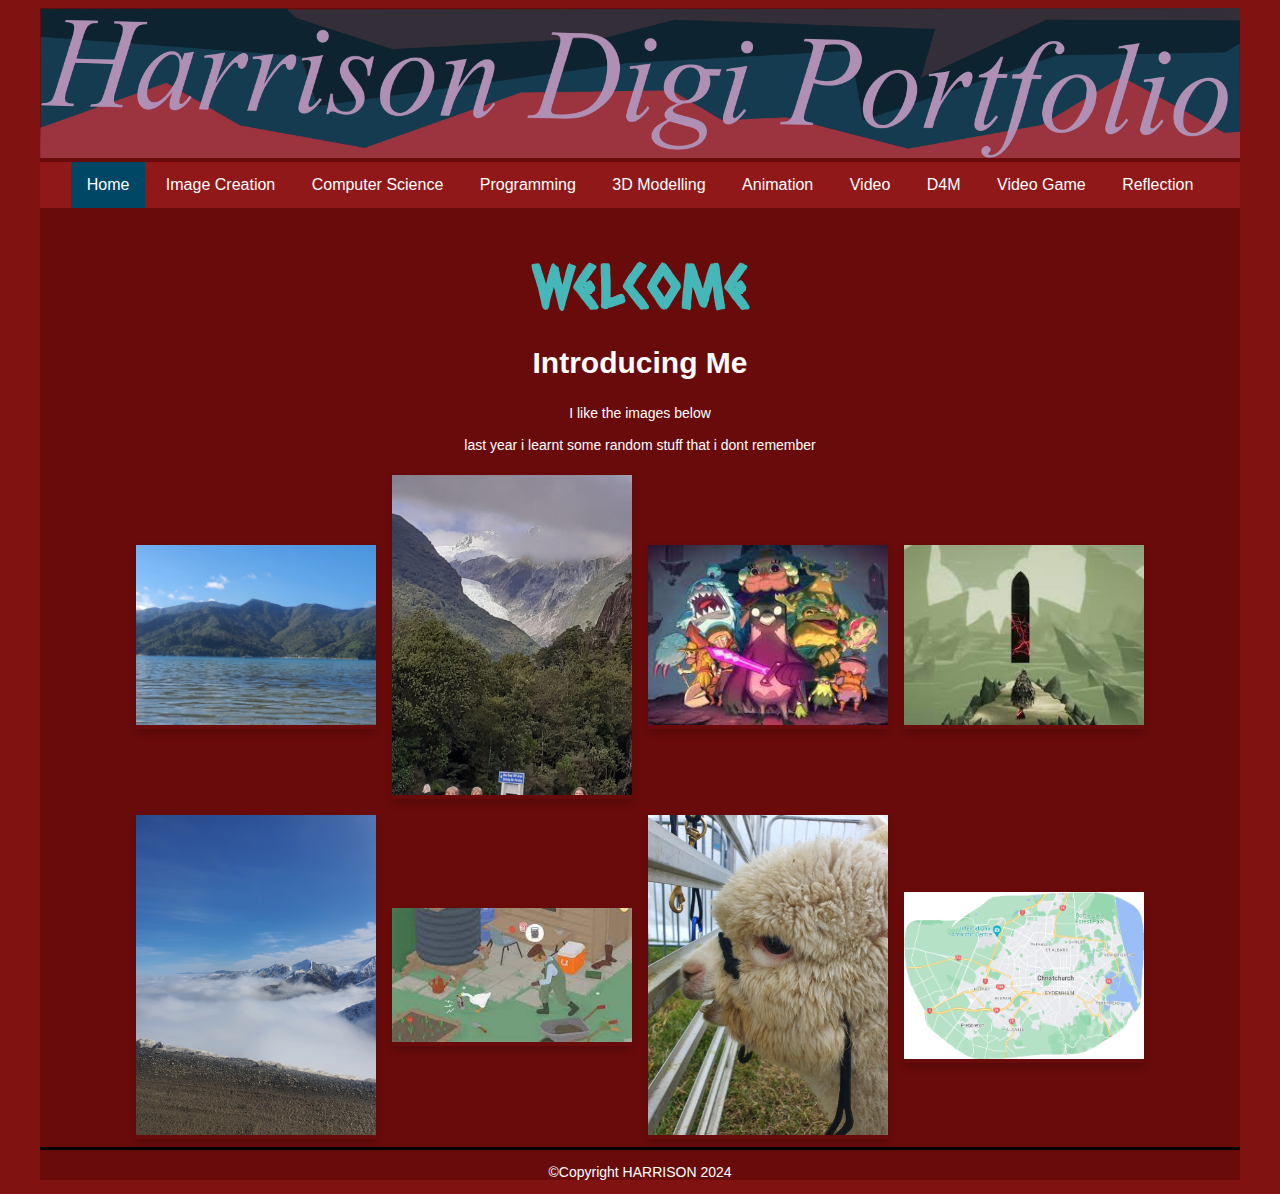
<file: index.html>
<!DOCTYPE html>
<html>
  <head>
    <meta charset="utf-8">
    <meta name="viewport" content="width=device-width">
    <title>main page/ index</title>
    <link href="css/style.css" rel="stylesheet" type="text/css" />
    <!-- The relates to the Google Font used in h1 -->
    <link href='https://fonts.googleapis.com/css?family=Caesar Dressing' rel='stylesheet'>
    <div class="header">
      <img src="images/banner.png">
    </div>
  </head>
  <div class="wrapper">
    <body>
      <!-- The Nav Bar goes here -->
      <nav>
        <ul>
          <li id='active'><a href="index.html">Home</a></li>
          <li><a href="imagecreation.html">Image Creation</a></li>
          <li><a href="computerscience.html">Computer Science</a></li>
          <li><a href="programming.html">Programming</a></li>
          <li><a href="3dmodelling.html">3D Modelling</a></li>
          <li><a href="animation.html">Animation</a></li>
          <li><a href="videoaudio.html">Video</a></li>
          <li><a href="designformanufacturing.html">D4M</a></li>
          <li><a href="videogame.html">Video Game</a></li>
          <li><a href="reflection.html">Reflection</a></li>
        </ul>
    </nav>
    <main>
      <!-- page heading- add name here! -->
      <h1>Welcome</h1>
      <h2>Introducing Me</h2>
      <!-- now the Information text box-->
      <div class=information>
        <p>
            I like the images below <br><br>
             last year i learnt some random stuff that i dont remember
        </p>  
      </div>   
        <!-- This is the container for all the images you want to add- it's a flexbox so add as many as you want -->
      <div class='container'>
        <!-- item 1 starts here-->
        <div class='item'>
          <img src="images/MOMORANGI.jpg" alt="please replace me"width="200">       
        </div> 
        <!-- end of item 1 -->    
        <!-- item 2 starts here-->
        <div class='item'>
          <img src="images/RANDOM ASS MOUNTAIN.jpg" alt="RANDOM ASS MOUNTAIN"width="200">      
        </div> 
        <!-- end of item 2 -->    
        <!-- item 3 starts here-->
        <div class='item'>
          <img src="images/sword .jpg" alt="sword"width="200">      
        </div>  
        <!-- end of item 3 -->
        <!-- item 4 starts here-->
        <div class='item'>
          <img src="images/sword 2.jpg" alt="sword 2"width="200">      
        </div>  
        <!-- end of item 4 -->
        <!-- item 5 starts here-->
        <div class='item'>
          <img src="images/HUTT.jpg" alt="MT HUTT"width="200">      
        </div>  
        <!-- end of item 5 -->
        <!-- item 6 starts here-->
        <div class='item'>
          <img src="images/doukk.jpg" alt="UNTITALED GOOSE GAME"width="200">       
        </div> 
        <!-- end of item 6 -->    
        <!-- item 7 starts here-->
        <div class='item'>
          <img src="images/ALLPACACACAACACACACAC.jpg" alt="ALPACA"width="200">      
        </div> 
        <!-- end of item 7 -->    
        <!-- item 8 starts here-->
        <div class='item'>
          <img src="images/chch.PNG" alt="CHCH"width="200">      
        </div>  
        <!-- end of item 8 -->
      </div>
    </main>  
    <footer>
      <p>&#169;Copyright HARRISON 2024</p>
    </footer>
  </body>
</html>
</file>
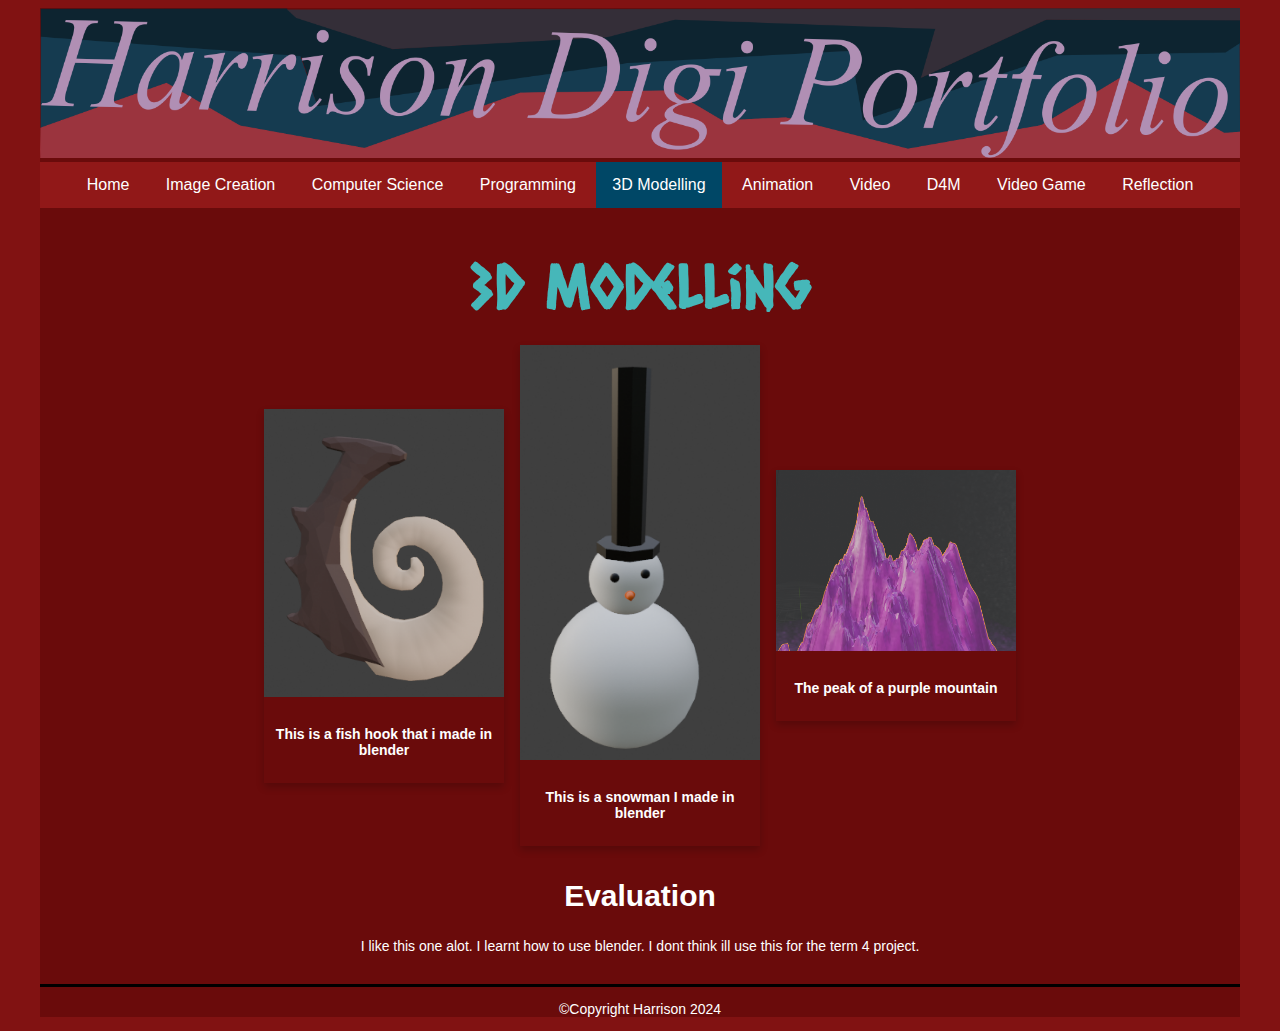
<file: 3dmodelling.html>
<!DOCTYPE html>
<html>
  <head>
    <meta charset="utf-8">
    <meta name="viewport" content="width=device-width">
    <title>Home</title>
    <link href="css/style.css" rel="stylesheet" type="text/css" />
    <!-- The relates to the Google Font used in h1 -->
    <link href='https://fonts.googleapis.com/css?family=Caesar Dressing' rel='stylesheet'>
    <div class="header">
      <img src="images/banner.png">
    </div>
    <style>
      .header {color:rgb()}
    </style>
  </head>
  
  <div class="wrapper">
    <body>
      <!-- The Nav Bar goes here -->
      <nav>
        <ul>
          <li><a href="index.html">Home</a></li>
          <li><a href="imagecreation.html">Image Creation</a></li>
          <li><a href="computerscience.html">Computer Science</a></li>
          <li><a href="programming.html">Programming</a></li>
          <li id='active'><a href="3dmodelling.html">3D Modelling</a></li>
          <li><a href="animation.html">Animation</a></li>
          <li><a href="videoaudio.html">Video</a></li>
          <li><a href="designformanufacturing.html">D4M</a></li>
          <li><a href="videogame.html">Video Game</a></li>
          <li><a href="reflection.html">Reflection</a></li>
        </ul>
    </nav>
    <main>
      <!-- page heading- add name here! -->
      <h1>3D Modelling</h1>
        <!-- This is the container for all the images you want to add- it's a flexbox so add as many as you want -->
      <div class='container'>
        <!-- item 1 starts here-->
        <div class='item'>
          <img src="images/du.PNG" alt="hook">
          <div class='item-info'>
            <!-- a brief explanation of what this picture is -->
            <h5>This is a fish hook that i made in blender</h5>
          </div>       
        </div> 
        <!-- end of item 1 -->    
        <!-- item 2 starts here-->
        <div class='item'>
          <img src="images/sno.PNG" alt="tall snoman">
          <div class='item-info'>
            <!-- a brief explanation of what this picture is -->
            <h5>This is a snowman I made in blender</h5>
          </div>       
        </div> 
        <!-- end of item 2 -->    
        <!-- item 3 starts here-->
        <div class='item'>
          <img src="images/Screenshot 2024-07-02 122031.png" alt="purpur muntain peak">
          <div class='item-info'>
            <!-- a brief explanation of what this picture is -->
            <h5>The peak of a purple mountain</h5>
          </div>       
        </div> 
        <!-- end of item 3 --> 
        <!-- now the Evaluation text box-->
        <div class=information>
          <h2>Evaluation</h2>
          <p>
            I like this one alot. I learnt how to use blender. I dont think ill use this for the term 4 project. <br><br>
            
          </p>  
        </div>   
      </div>   
    </main>  
    <footer>
      <p>&#169;Copyright Harrison 2024</p>
    </footer>
  </body>
</html>
</file>
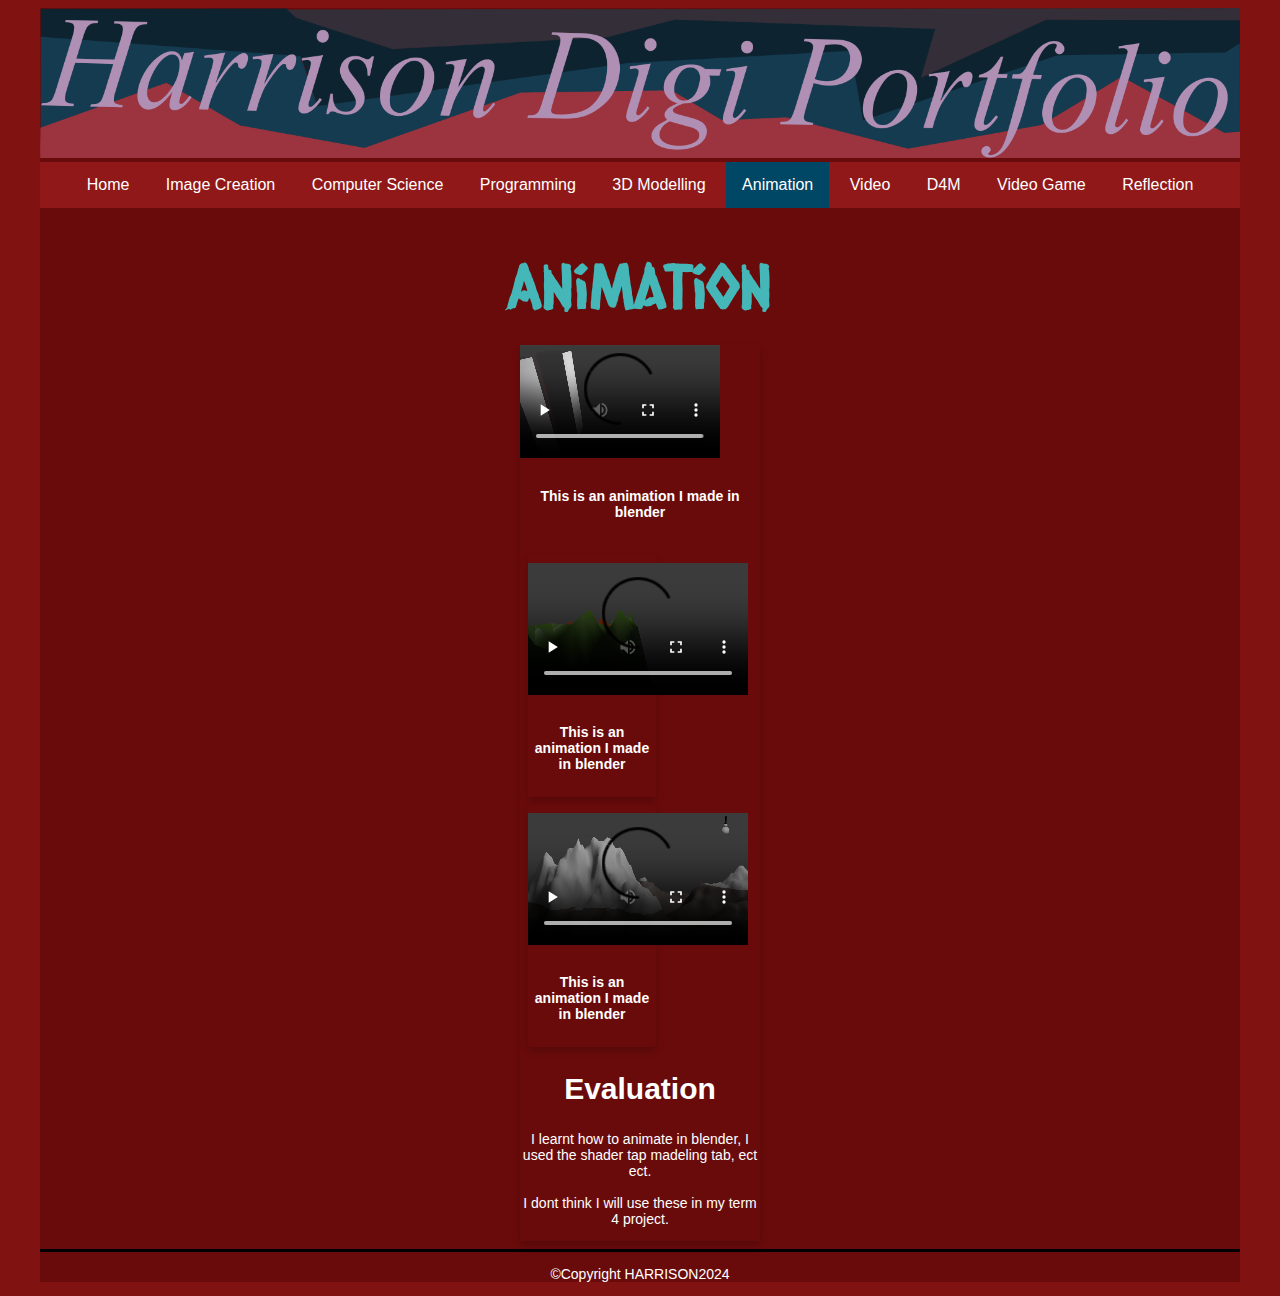
<file: animation.html>
<!DOCTYPE html>
<html>
  <head>
    <meta charset="utf-8">
    <meta name="viewport" content="width=device-width">
    <title>Home</title>
    <link href="css/style.css" rel="stylesheet" type="text/css" />
    <!-- The relates to the Google Font used in h1 -->
    <link href='https://fonts.googleapis.com/css?family=Caesar Dressing' rel='stylesheet'>
    <div class="header">
      <img src="images/banner.png">
    </div>
  </head>
  <div class="wrapper">
    <body>
      <!-- The Nav Bar goes here -->
      <nav>
        <ul>
          <li><a href="index.html">Home</a></li>
          <li><a href="imagecreation.html">Image Creation</a></li>
          <li><a href="computerscience.html">Computer Science</a></li>
          <li><a href="programming.html">Programming</a></li>
          <li><a href="3dmodelling.html">3D Modelling</a></li>
          <li id='active'><a href="animation.html">Animation</a></li>
          <li><a href="videoaudio.html">Video</a></li>
          <li><a href="designformanufacturing.html">D4M</a></li>
          <li><a href="videogame.html">Video Game</a></li>
          <li><a href="reflection.html">Reflection</a></li>
        </ul>
    </nav>
    <main>
      <!-- page heading- add name here! -->
      <h1>Animation</h1>
        <!-- This is the container for all the images you want to add- it's a flexbox so add as many as you want -->
      <div class='container'>
        <!-- item 1 starts here-->
        <div class='item'>
          <video width="200"  controls>



          <source src="images/9110001-0040.mp4" type="video/mp4"> 



          </video>  
          <div class='item-info'>
          <div class='item-info'>
            <!-- a brief explanation of what this picture is -->
            <h5>This is an animation I made in blender</h5>
          </div>       
        </div> 
        <!-- end of item 1 -->    
        <!-- item 2 starts here-->
        <div class='item'>
          <video width="220" height="140" controls>



          <source src="images/BABA0000-0088.mp4" type="video/mp4"> 



          </video>  
          <div class='item-info'>
            <!-- a brief explanation of what this picture is -->
            <h5>This is an animation I made in blender</h5>
          </div>       
        </div> 
        <!-- end of item 2 -->    
        <!-- item 3 starts here-->
        <div class='item'>
          <video width="220" height="140" controls>

          

          <source src="images/SNOBOB0001-0010.mp4" type="video/mp4"> 

          

          </video>  
          <div class='item-info'>
            <!-- a brief explanation of what this picture is -->
            <h5>This is an animation I made in blender</h5>
          </div>       
        </div> 
        <!-- end of item 3 --> 
        <!-- now the Evaluation text box-->
        <div class=information>
          <h2>Evaluation</h2>
          <p>
            I learnt how to animate in blender, I used the shader tap madeling tab, ect ect. <br><br>
            I dont think I will use these in my term 4 project. 
          </p>  
        </div>   
      </div>   
    </main>  
    <footer>
      <p>&#169;Copyright HARRISON2024</p>
    </footer>
  </body>
</html>
</file>
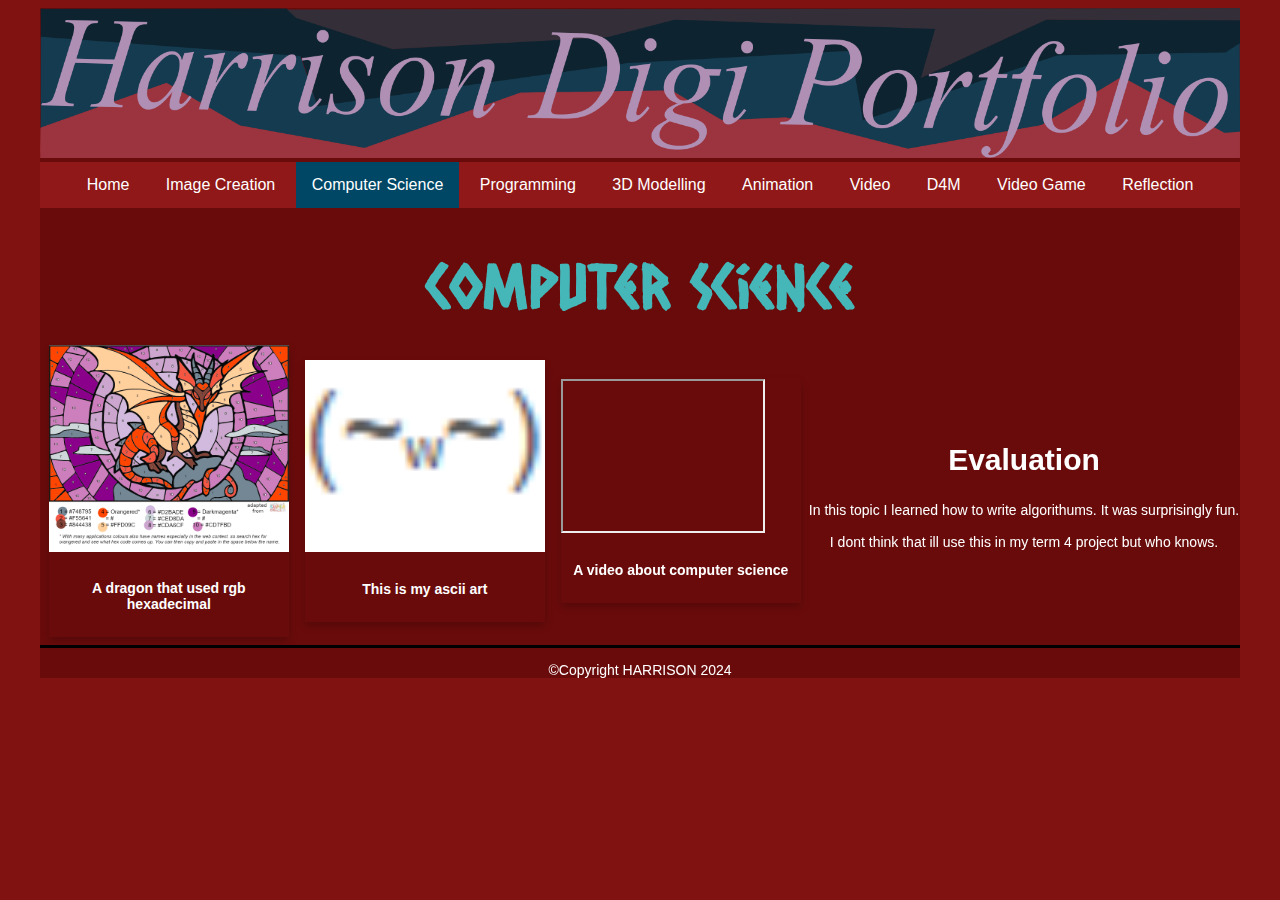
<file: computerscience.html>
<!DOCTYPE html>
<html>
  <head>
    <meta charset="utf-8">
    <meta name="viewport" content="width=device-width">
    <title>Home</title>
    <link href="css/style.css" rel="stylesheet" type="text/css" />
    <!-- The relates to the Google Font used in h1 -->
    <link href='https://fonts.googleapis.com/css?family=Caesar Dressing' rel='stylesheet'>
    <div class="header">
      <img src="images/banner.png">
    </div>
  </head>
  <div class="wrapper">
    <body>
      <!-- The Nav Bar goes here -->
      <nav>
        <ul>
          <li><a href="index.html">Home</a></li>
          <li><a href="imagecreation.html">Image Creation</a></li>
          <li id='active'><a href="computerscience.html">Computer Science</a></li>
          <li><a href="programming.html">Programming</a></li>
          <li><a href="3dmodelling.html">3D Modelling</a></li>
          <li><a href="animation.html">Animation</a></li>
          <li><a href="videoaudio.html">Video</a></li>
          <li><a href="designformanufacturing.html">D4M</a></li>
          <li><a href="videogame.html">Video Game</a></li>
          <li><a href="reflection.html">Reflection</a></li>
        </ul>
    </nav>
    <main>
      <!-- page heading- add name here! -->
      <h1>Computer Science</h1>
        <!-- This is the container for all the images you want to add- it's a flexbox so add as many as you want -->
      <div class='container'>
        <!-- item 1 starts here-->
        <div class='item'>
          <img src="images/DRAGON.png" alt="dragon fill the colour">
          <div class='item-info'>
            <!-- a brief explanation of what this picture is -->
            <h5>A dragon that used rgb hexadecimal</h5>
          </div>       
        </div> 
        <!-- end of item 1 -->    
        <!-- item 2 starts here-->
        <div class='item'>
          <img src="images/acci.PNG" alt="face">
          <div class='item-info'>
            <!-- a brief explanation of what this picture is -->
            <h5>This is my ascii art</h5>
          </div>       
        </div> 
        <!-- end of item 2 -->    
        <!-- item 3 starts here-->
        <div class='item'>
          <iframe width="200"
          src="https://www.youtube.com/embed/QvyTEx1wyOY">
          </iframe>
          <div class='item-info'>
            <!-- a brief explanation of what this picture is -->
            <h5>A video about computer science</h5>
          </div>       
        </div> 
        <!-- end of item 3 --> 
        <!-- now the Evaluation text box-->
        <div class=information>
          <h2>Evaluation</h2>
          <p>
            In this topic I learned how to write algorithums. It was surprisingly fun. <br><br>
           I dont think that ill use this in my term 4 project but who knows.
          </p>  
        </div>   
      </div>   
    </main>  
    <footer>
      <p>&#169;Copyright HARRISON 2024</p>
    </footer>
  </body>
</html>
</file>
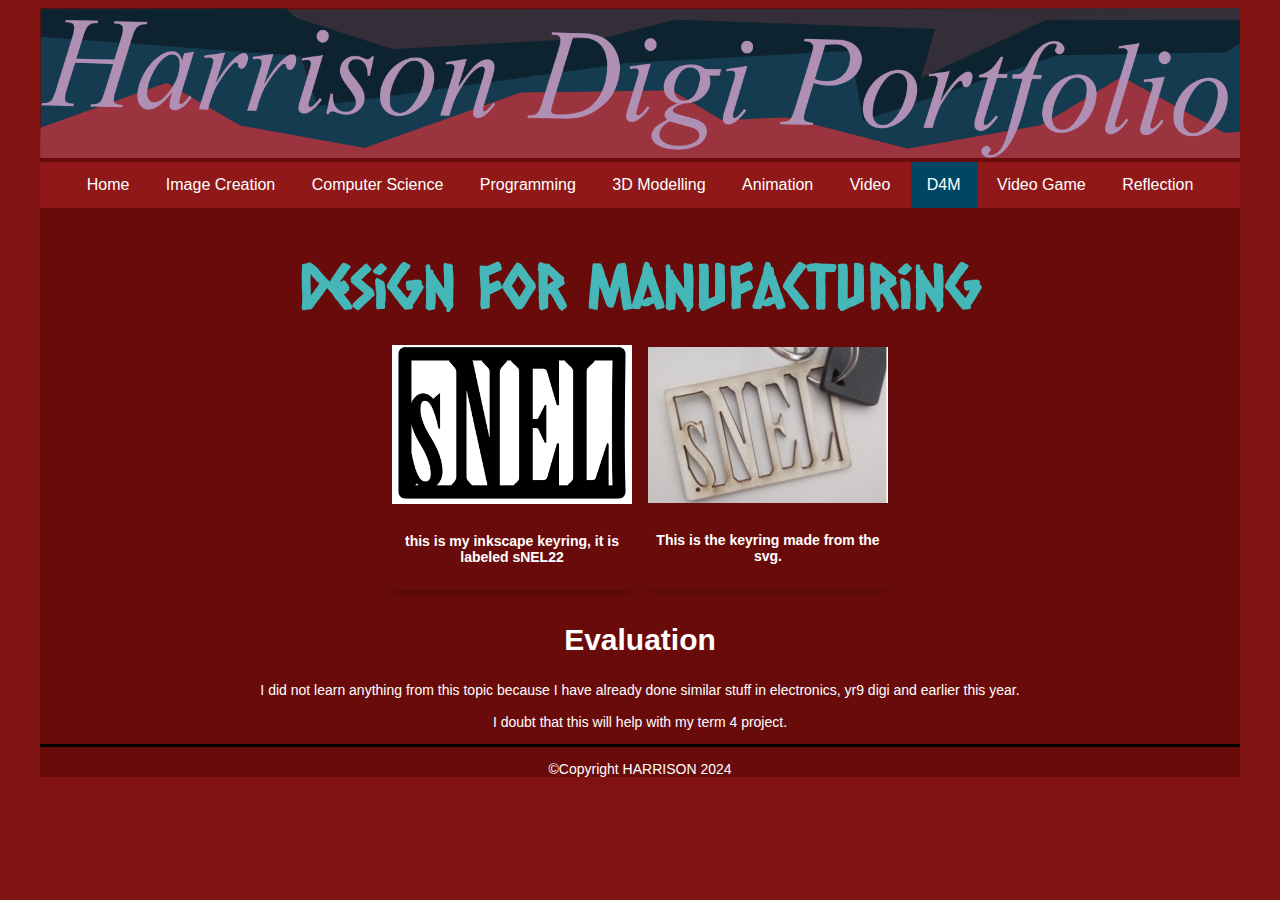
<file: designformanufacturing.html>
<!DOCTYPE html>
<html>

<head>
  <meta charset="utf-8">
  <meta name="viewport" content="width=device-width">
  <title>Home</title>
  <link href="css/style.css" rel="stylesheet" type="text/css" />
  <!-- The relates to the Google Font used in h1 -->
  <link href='https://fonts.googleapis.com/css?family=Caesar Dressing' rel='stylesheet'>
  <div class="header">
    <img src="images/banner.png">
  </div>
</head>
<div class="wrapper">

  <body>
    <!-- The Nav Bar goes here -->
    <nav>
      <ul>
        <li><a href="index.html">Home</a></li>
        <li><a href="imagecreation.html">Image Creation</a></li>
        <li><a href="computerscience.html">Computer Science</a></li>
        <li><a href="programming.html">Programming</a></li>
        <li><a href="3dmodelling.html">3D Modelling</a></li>
        <li><a href="animation.html">Animation</a></li>
        <li><a href="videoaudio.html">Video</a></li>
        <li id='active'><a href="designformanufacturing.html">D4M</a></li>
        <li><a href="videogame.html">Video Game</a></li>
        <li><a href="reflection.html">Reflection</a></li>
      </ul>
    </nav>
    <main>
      <!-- page heading- add name here! -->
      <h1>Design for Manufacturing</h1>
      <!-- This is the container for all the images you want to add- it's a flexbox so add as many as you want -->
      <div class='container'>
        <!-- item 1 starts here-->
        <div class='item'>
          <img src="images/sNEL22.PNG" alt="sNEL22">
          <div class='item-info'>
            <!-- a brief explanation of what this picture is -->
            <h5>this is my inkscape keyring, it is labeled sNEL22</h5>
          </div>
        </div>
        <!-- end of item 1 -->
      
        <!-- item 3 starts here-->
        <div class='item'>
          <img src="images/key22.PNG" alt="keyring">
          <div class='item-info'>
            <!-- a brief explanation of what this picture is -->
            <h5>This is the keyring made from the svg.</h5>
          </div>
        </div>
        <!-- end of item 3 -->
        <!-- now the Evaluation text box-->
        <div class=information>
          <h2>Evaluation</h2>
          <p>
            I did not learn anything from this topic because I have already done similar stuff in electronics, yr9 digi and earlier this year.
            <br><br>
            I doubt that this will help with my term 4 project.
          </p>
        </div>
      </div>
    </main>
    <footer>
      <p>&#169;Copyright HARRISON 2024</p>
    </footer>
  </body>

</html>
</file>
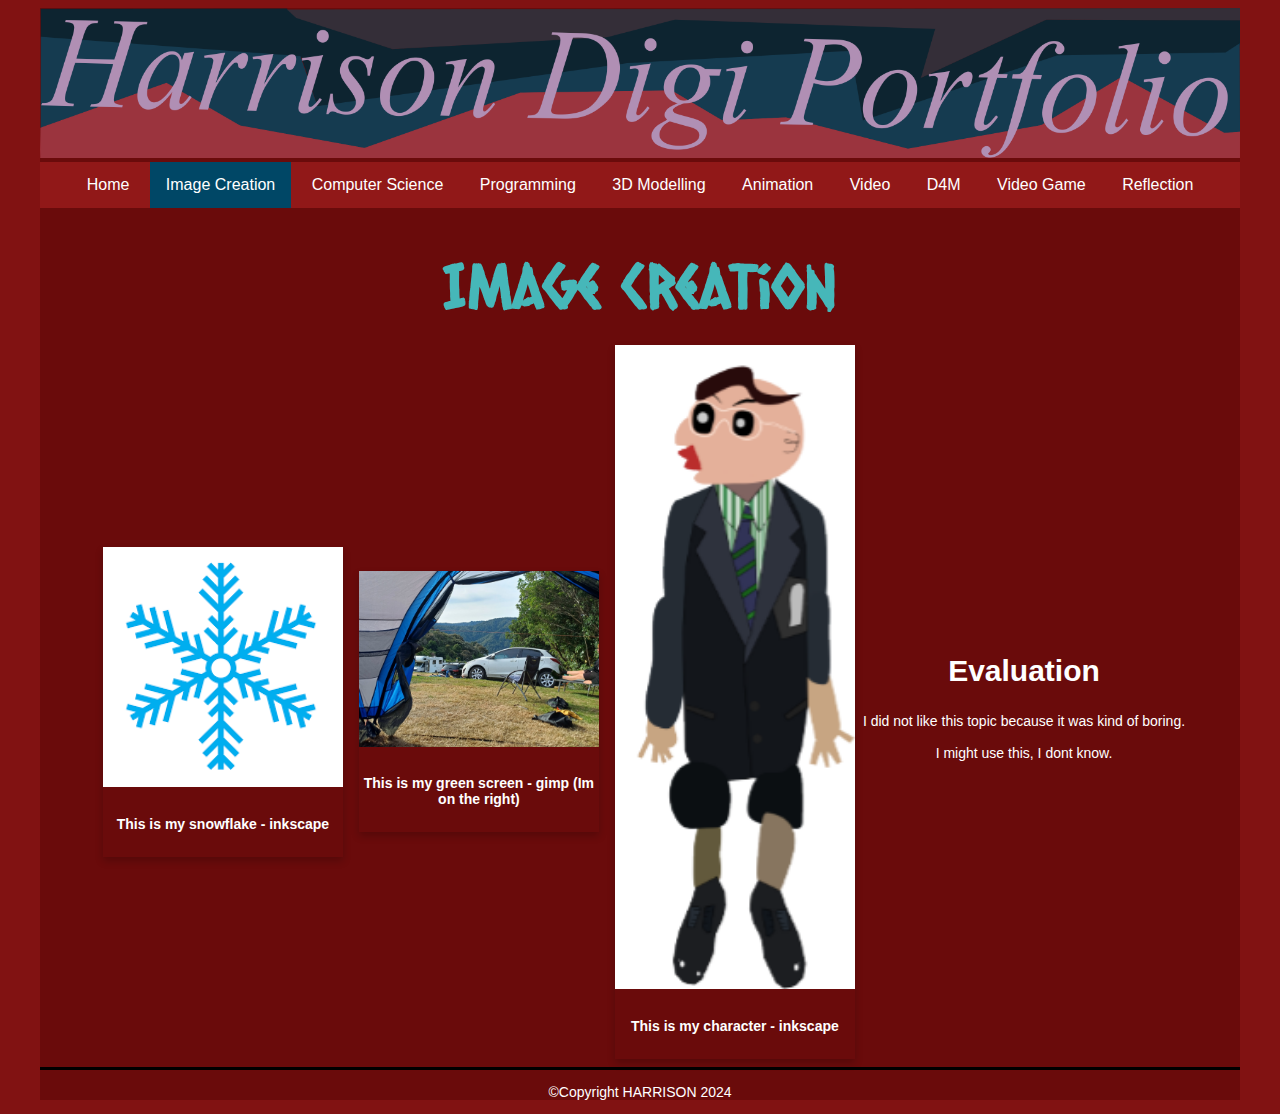
<file: imagecreation.html>
<!DOCTYPE html>
<html>
  <head>
    <meta charset="utf-8">
    <meta name="viewport" content="width=device-width">
    <title>Home</title>
    <link href="css/style.css" rel="stylesheet" type="text/css" />
    <!-- The relates to the Google Font used in h1 -->
    <link href='https://fonts.googleapis.com/css?family=Caesar Dressing' rel='stylesheet'>
    <div class="header">
      <img src="images/banner.png">
    </div>
  </head>
  <div class="wrapper">
    <body>
      <!-- The Nav Bar goes here -->
      <nav>
        <ul>
          <li><a href="index.html">Home</a></li>
          <li id='active'><a href="imagecreation.html">Image Creation</a></li>
          <li><a href="computerscience.html">Computer Science</a></li>
          <li><a href="programming.html">Programming</a></li>
          <li><a href="3dmodelling.html">3D Modelling</a></li>
          <li><a href="animation.html">Animation</a></li>
          <li><a href="videoaudio.html">Video</a></li>
          <li><a href="designformanufacturing.html">D4M</a></li>
          <li><a href="videogame.html">Video Game</a></li>
          <li><a href="reflection.html">Reflection</a></li>
        </ul>
    </nav>
    <main>
      <!-- page heading- add name here! -->
      <h1>Image Creation</h1>
        <!-- This is the container for all the images you want to add- it's a flexbox so add as many as you want -->
      <div class='container'>
        <!-- item 1 starts here-->
        <div class='item'>
          <img src="images/image c 1.png" alt="trudge">
          <div class='item-info'>
            <!-- a brief explanation of what this picture is -->
            <h5>This is my snowflake - inkscape</h5>
          </div>       
        </div> 
        <!-- end of item 1 -->    
        <!-- item 2 starts here-->
        <div class='item'>
          <img src="images/image c 2.png" alt="give me my shout outs Mr O#&27Sullivan">
          <div class='item-info'>
            <!-- a brief explanation of what this picture is -->
            <h5>This is my green screen - gimp
            (Im on the right)</h5>
          </div>       
        </div> 
        <!-- end of item 2 -->    
        <!-- item 3 starts here-->
        <div class='item'>
          <img src="images/image c 3.png" alt="character">
          <div class='item-info'>
            <!-- a brief explanation of what this picture is -->
            <h5>This is my character - inkscape</h5>
          </div>       
        </div> 
        <!-- end of item 3 --> 
        <!-- now the Evaluation text box-->
        <div class=information>
          <h2>Evaluation</h2>
          <p>
            I did not like this topic because it was kind of boring. <br><br> I might use this, I dont know.
             
          </p>  
        </div>   
      </div>   
    </main>  
    <footer>
      <p>&#169;Copyright HARRISON 2024</p>
    </footer>
  </body>
</html>
</file>
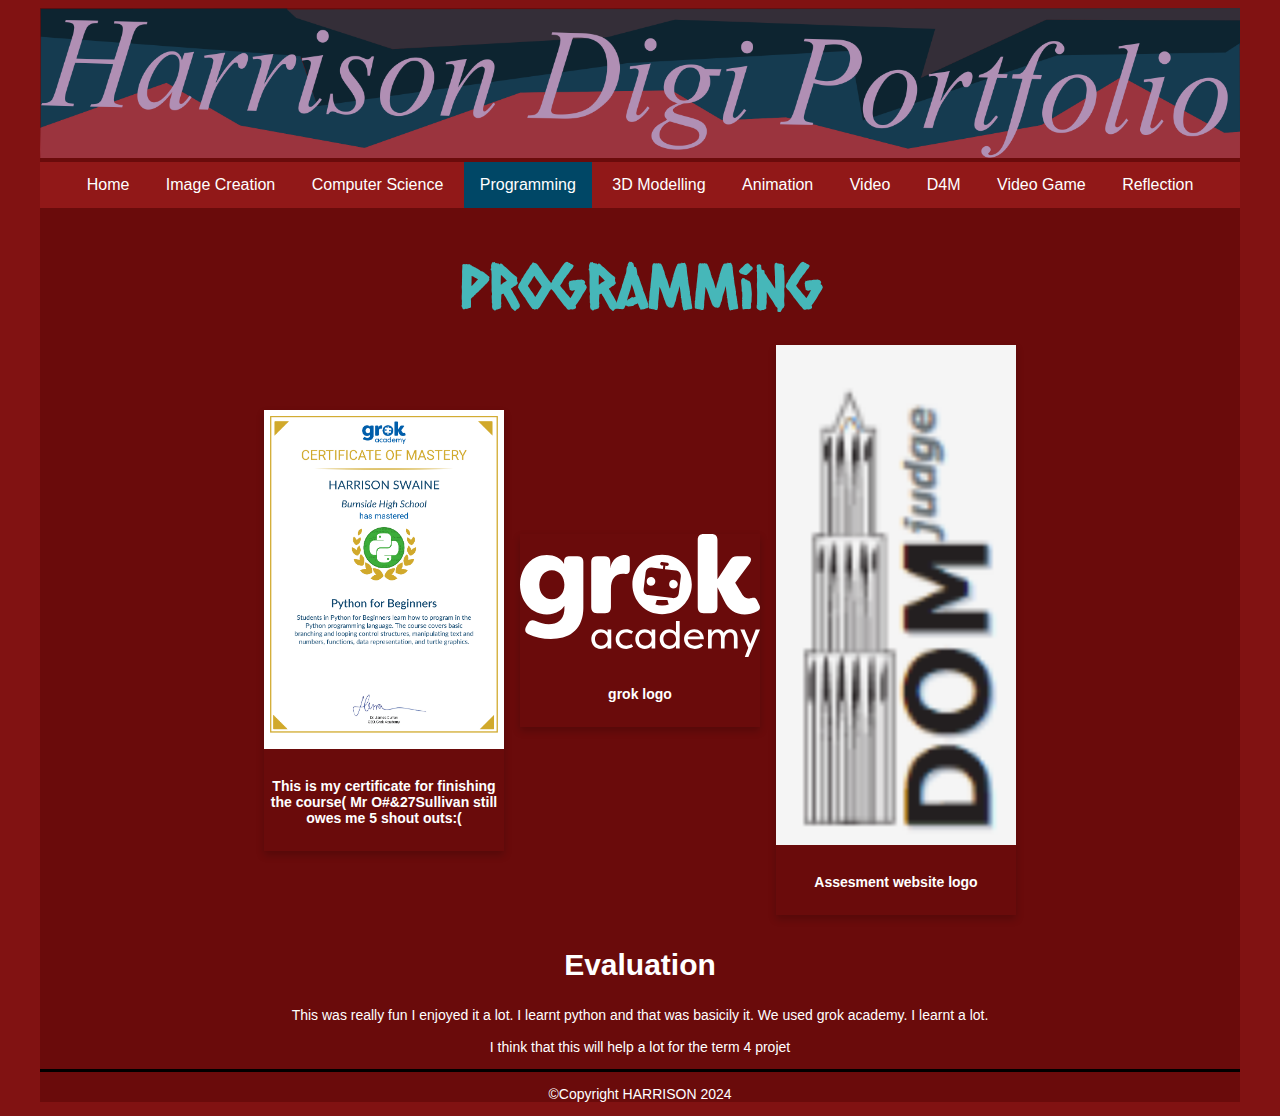
<file: programming.html>
<!DOCTYPE html>
<html>
  <head>
    <meta charset="utf-8">
    <meta name="viewport" content="width=device-width">
    <title>Home</title>
    <link href="css/style.css" rel="stylesheet" type="text/css" />
    <!-- The relates to the Google Font used in h1 -->
    <link href='https://fonts.googleapis.com/css?family=Caesar Dressing' rel='stylesheet'>
    <div class="header">
      <img src="images/banner.png">
    </div>
  </head>
  <div class="wrapper">
    <body>
      <!-- The Nav Bar goes here -->
      <nav>
        <ul>
          <li><a href="index.html">Home</a></li>
          <li><a href="imagecreation.html">Image Creation</a></li>
          <li><a href="computerscience.html">Computer Science</a></li>
          <li id='active'><a href="programming.html">Programming</a></li>
          <li><a href="3dmodelling.html">3D Modelling</a></li>
          <li><a href="animation.html">Animation</a></li>
          <li><a href="videoaudio.html">Video</a></li>
          <li><a href="designformanufacturing.html">D4M</a></li>
          <li><a href="videogame.html">Video Game</a></li>
          <li><a href="reflection.html">Reflection</a></li>
        </ul>
    </nav>
    <main>
      <!-- page heading- add name here! -->
      <h1>Programming</h1>
        <!-- This is the container for all the images you want to add- it's a flexbox so add as many as you want -->
      <div class='container'>
        <!-- item 1 starts here-->
        <div class='item'>
          <img src="images/certificate-harrison-swaine-python-for-beginners-1.png" alt="certificate">
          <div class='item-info'>
            <!-- a brief explanation of what this picture is -->
            <h5>This is my certificate for finishing the course( Mr O#&27Sullivan still owes me 5 shout outs:(</h5>
          </div>       
        </div> 
        <!-- end of item 1 -->    
        <!-- item 2 starts here-->
        <div class='item'>
          <img src="images/academy-logo-primary-white.svg" alt="grok logo white">
          <div class='item-info'>
            <!-- a brief explanation of what this picture is -->
            <h5>grok logo</h5>
          </div>       
        </div> 
        <!-- end of item 2 -->    
        <!-- item 3 starts here-->
        <div class='item'>
          <img src="images/Screenshot 2024-05-08 215137.png" alt="assesment website logo">
          <div class='item-info'>
            <!-- a brief explanation of what this picture is -->
            <h5>Assesment website logo</h5>
          </div>       
        </div> 
        <!-- end of item 3 --> 
        <!-- now the Evaluation text box-->
        <div class=information>
          <h2>Evaluation</h2>
          <p>
            This was really fun I enjoyed it a lot. I learnt python and that was basicily it. We used grok academy. I learnt a lot.<br><br>
            I think that this will help a lot for the term 4 projet 
          </p>  
        </div>   
      </div>   
    </main>  
    <footer>
      <p>&#169;Copyright HARRISON 2024</p>
    </footer>
  </body>
</html>
</file>
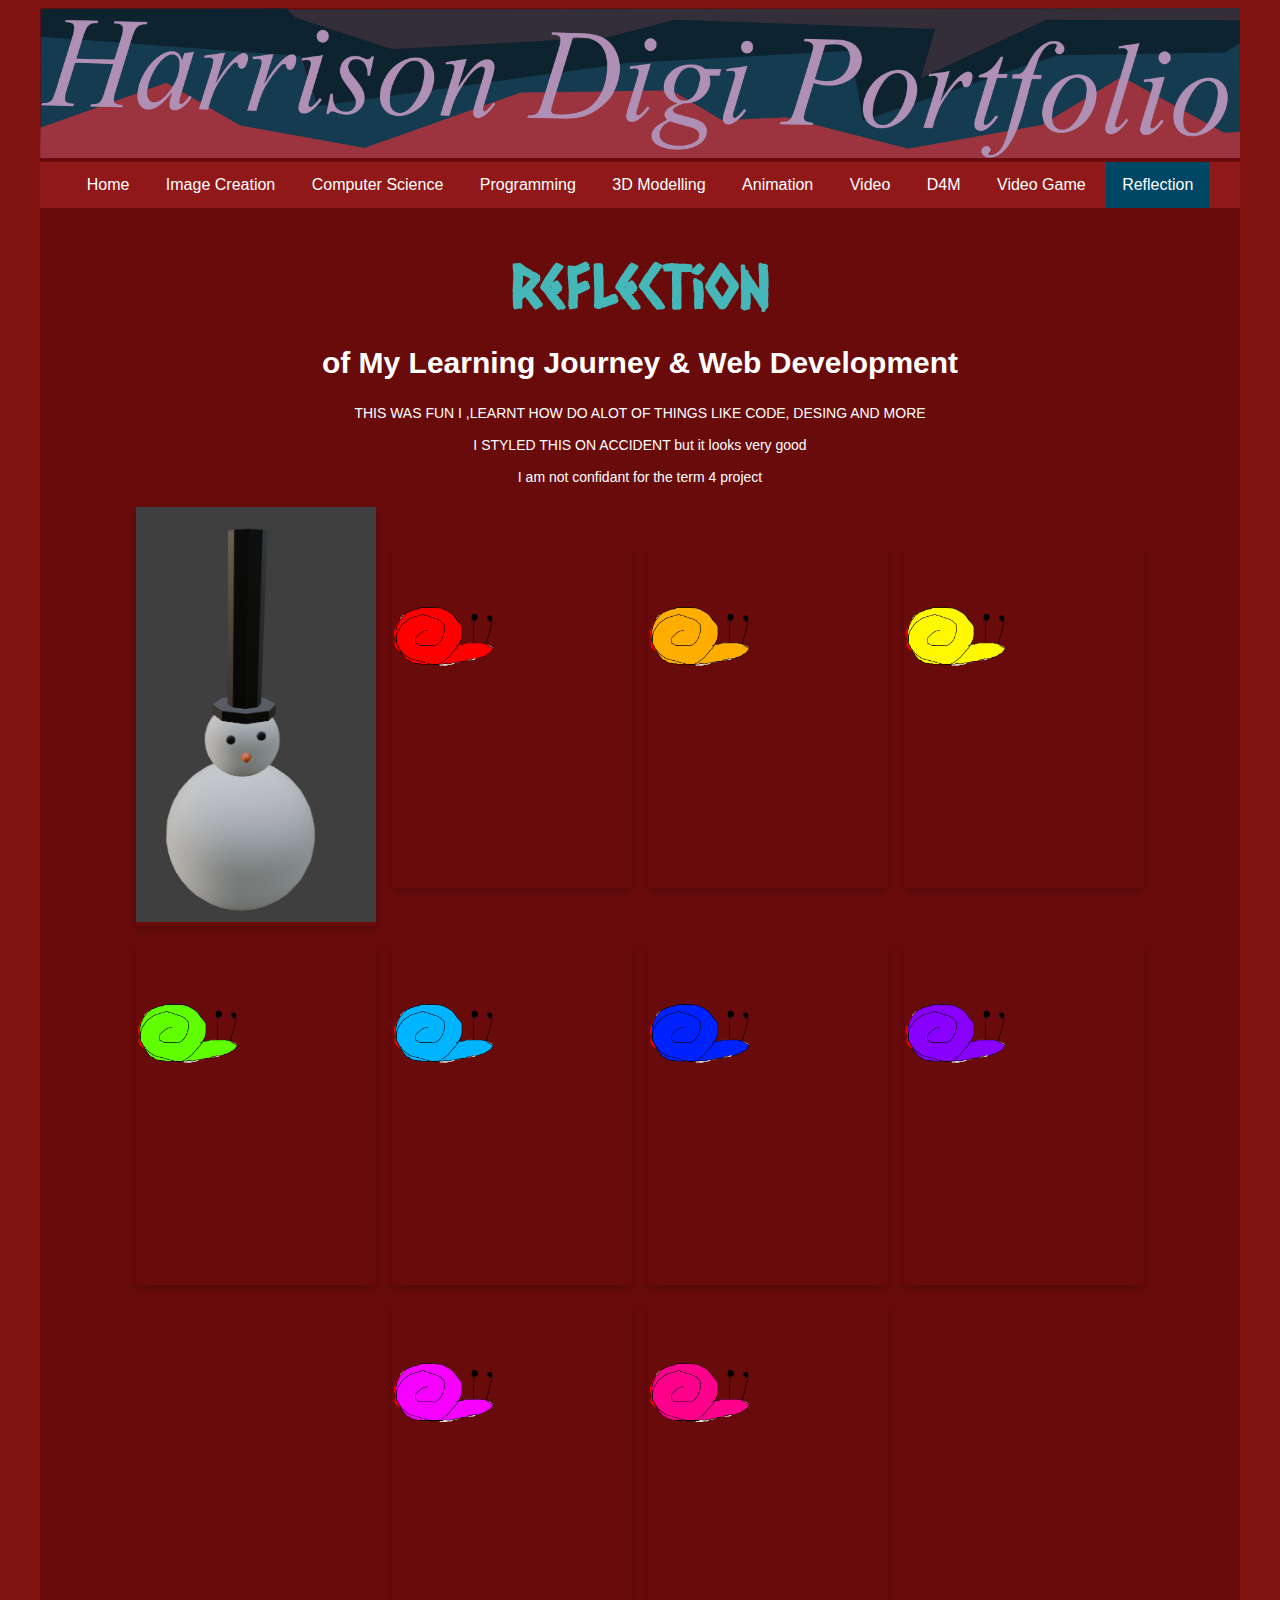
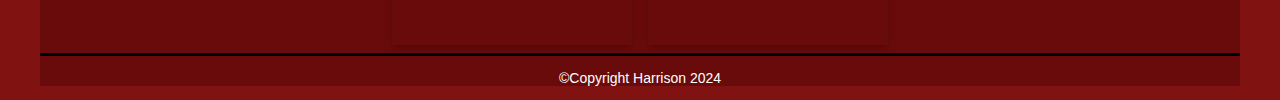
<file: reflection.html>
<!DOCTYPE html>
<html>
  <head>
    <meta charset="utf-8">
    <meta name="viewport" content="width=device-width">
    <title>Home</title>
    <link href="css/style.css" rel="stylesheet" type="text/css" />
    <!-- The relates to the Google Font used in h1 -->
    <link href='https://fonts.googleapis.com/css?family=Caesar Dressing' rel='stylesheet'>
    <div class="header">
      <img src="images/banner.png">
    </div>
  </head>
  <div class="wrapper">
    <body>
      <!-- The Nav Bar goes here -->
      <nav>
        <ul>
          <li><a href="index.html">Home</a></li>
          <li><a href="imagecreation.html">Image Creation</a></li>
          <li><a href="computerscience.html">Computer Science</a></li>
          <li><a href="programming.html">Programming</a></li>
          <li><a href="3dmodelling.html">3D Modelling</a></li>
          <li><a href="animation.html">Animation</a></li>
          <li><a href="videoaudio.html">Video</a></li>
          <li><a href="designformanufacturing.html">D4M</a></li>
          <li><a href="videogame.html">Video Game</a></li>
          <li id='active'><a href="reflection.html">Reflection</a></li>
        </ul>
    </nav>
    <main>
      <!-- page heading- add name here! -->
      <h1>Reflection</h1>
      <h2>of My Learning Journey & Web Development</h2>
      <!-- now the Information text box-->
      <div class=information>
        <p>
            THIS WAS FUN I ,LEARNT HOW DO ALOT OF THINGS LIKE CODE, DESING AND MORE <br><br>
            I STYLED THIS ON ACCIDENT but it looks very good <br><br>
          I am not confidant for the term 4 project 
        </p>  
      </div>   
        <!-- This is the container for all the images you want to add- it's a flexbox so add as many as you want -->
      <div class='container'>
        <!-- item 1 starts here-->
        <div class='item'>
          <img src="images/sno.PNG" alt="please replace me">       
        </div> 
        <!-- end of item 1 -->    
        <!-- item 2 starts here-->
        <div class='item'>
          <img src="images/snail1.png" alt="please replace me">      
        </div> 
        <!-- end of item 2 -->    
        <!-- item 3 starts here-->
        <div class='item'>
          <img src="images/snail2.png" alt="please replace me">      
        </div>  
        <!-- end of item 3 -->
        <!-- item 4 starts here-->
        <div class='item'>
          <img src="images/snail3.png" alt="please replace me">      
        </div>  
        <!-- end of item 4 -->
        <div class='item'>
          <img src="images/snail4.png" alt="please replace me">      
        </div> 
        <div class='item'>
          <img src="images/snail5.png" alt="please replace me">      
        </div> 
        <div class='item'>
          <img src="images/snail6.png" alt="please replace me">      
        </div> <div class='item'>
          <img src="images/snail7.png" alt="please replace me">      
        </div> 
        <div class='item'>
          <img src="images/snail8.png" alt="please replace me">      
        </div> 
        <div class='item'>
          <img src="images/snail9.png" alt="please replace me">      
        </div> 
       
      </div>
    </main>  
    <footer>
      <p>&#169;Copyright Harrison 2024</p>
    </footer>
  </body>
</html>
</file>
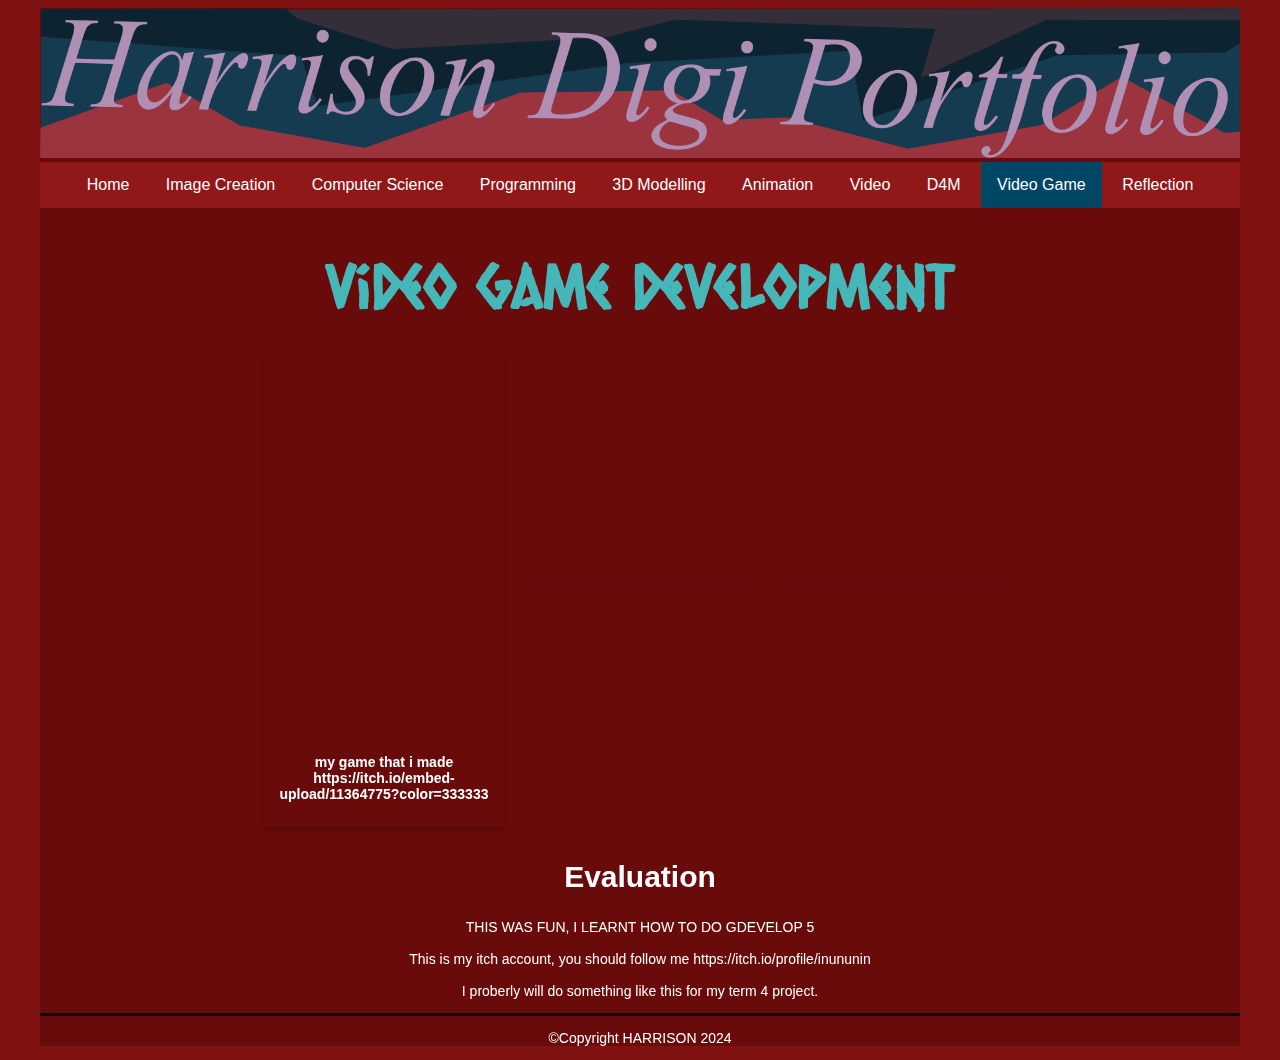
<file: videogame.html>
<!DOCTYPE html>
<html>
  <head>
    <meta charset="utf-8">
    <meta name="viewport" content="width=device-width">
    <title>Home</title>
    <link href="css/style.css" rel="stylesheet" type="text/css" />
    <!-- The relates to the Google Font used in h1 -->
    <link href='https://fonts.googleapis.com/css?family=Caesar Dressing' rel='stylesheet'>
    <div class="header">
      <img src="images/banner.png">
    </div>
  </head>
  <div class="wrapper">
    <body>
      <!-- The Nav Bar goes here -->
      <nav>
        <ul>
          <li><a href="index.html">Home</a></li>
          <li><a href="imagecreation.html">Image Creation</a></li>
          <li><a href="computerscience.html">Computer Science</a></li>
          <li><a href="programming.html">Programming</a></li>
          <li><a href="3dmodelling.html">3D Modelling</a></li>
          <li><a href="animation.html">Animation</a></li>
          <li><a href="videoaudio.html">Video</a></li>
          <li><a href="designformanufacturing.html">D4M</a></li>
          <li id='active'><a href="videogame.html">Video Game</a></li>
          <li><a href="reflection.html">Reflection</a></li>
        </ul>
    </nav>
    <main>
      <!-- page heading- add name here! -->
      <h1>Video Game Development</h1>
        <!-- This is the container for all the images you want to add- it's a flexbox so add as many as you want -->
      <div class='container'>
          
        <!-- item 3 starts here-->
        <div class='item'>
          <iframe frameborder="0" src="https://itch.io/embed-upload/11364775?color=333333" allowfullscreen="" width="640" height="380"><a href="https://inununin.itch.io/plinko-game">Play plinko game on itch.io</a></iframe>
          <div class='item-info'>
            <!-- a brief explanation of what this picture is -->
            <h5>my game that i made <br>
              https://itch.io/embed-upload/11364775?color=333333 </h5>
          </div>       
        </div> 
        <!-- end of item 3 --> 
        <div class='item'>
         
          <div class='item-info'>
            <!-- a brief explanation of what this picture is -->
           
          </div>       
        </div> <div class='item'>
         
          <div class='item-info'>
            <!-- a brief explanation of what this picture is -->
           
          </div>       
        </div> 
        <!-- now the Evaluation text box-->
        <div class=information>
          <h2>Evaluation</h2>
          <p>
           THIS WAS FUN, I LEARNT HOW TO DO GDEVELOP 5<br><br>This is my itch account, you should follow me https://itch.io/profile/inununin <br><br>
            I proberly will do something like this for my term 4 project. <pr></pr> 
          </p>  
        </div>   
      </div>   
    </main>  
    <footer>
      <p>&#169;Copyright HARRISON 2024</p>
    </footer>
  </body>
</html>
</file>
<file: css/style.css>
/* global styling*/
html{
  font-family: Arial, Helvetica, sans-serif;
  margin: 0rem 2rem;
  background-color: #811212;
}
body {
 background-color: );
 background-color: #6a0b0b;
}
/* Banner image*/
.header {
  width: 100%;
  background-size: cover;
}

.header img {
  width: 100%;
}

/*the navbar styling goes here*/
/* nav bar */
nav ul{
  list-style-type: none;
  margin: 0;
  padding: 0;
  overflow: hidden;
  background-color: #911818;
  top: 0;
  width: 100%;
  text-align: center;
}

/* how the list of pages sits */
nav ul li{
  display: inline-block;
  font-size: 1rem;
}

/* the nav text */
nav li a{
  display: block;
  color: white;
  text-align: center;
  padding: 14px 16px;
  text-decoration: none;
}

nav li:hover{
  background-color: #f5ad47;
}

nav #active{
  background-color: #004766;
}

/* Styling for the main section*/
/* This is the line between the main section and footer */
main{
  border-bottom: 3px solid;
  color: black;
}

/* H1 uses a google font. Check out https://www.w3schools.com/howto/howto_google_fonts.asp to change - also see line 9 in your html page*/
h1 {
  color: #46b7b9;
  font-family: 'Caesar Dressing';
  font-size: 60px;
  text-align: center;
  margin-bottom: 1rem;
}

h2 {
  color: white;
  font-size: 30px;
  text-align: center;
}h5 {
  color: white;
  font-size: 14px;
  text-align: center;
}
h4 {
  color: white;
  font-size: 14px;
  text-align: center;
}h3 {
  color: white;
  font-size: 14px;
  text-align: center;
}
p {
  color: white;
  font-size: 14px;
  text-align: center;
}

/* Styling for the image container and the items inside it */
.container{
  display: flex; 
  flex-wrap: wrap; 
  align-items: center; 
  justify-content: center; 
}

/*Items for all the screenshots and pictures of your stuff*/
.item{
  box-shadow: 0 4px 8px 0 rgb(0, 0, 0,0.2);
  width: 20%;
  min-width: 8rem;
  margin: 0.5rem;
}
 .item-info{
   padding: 0.1rem;
   text-align: center;
 }

.item img{
  width: 100%;
}
</file>
